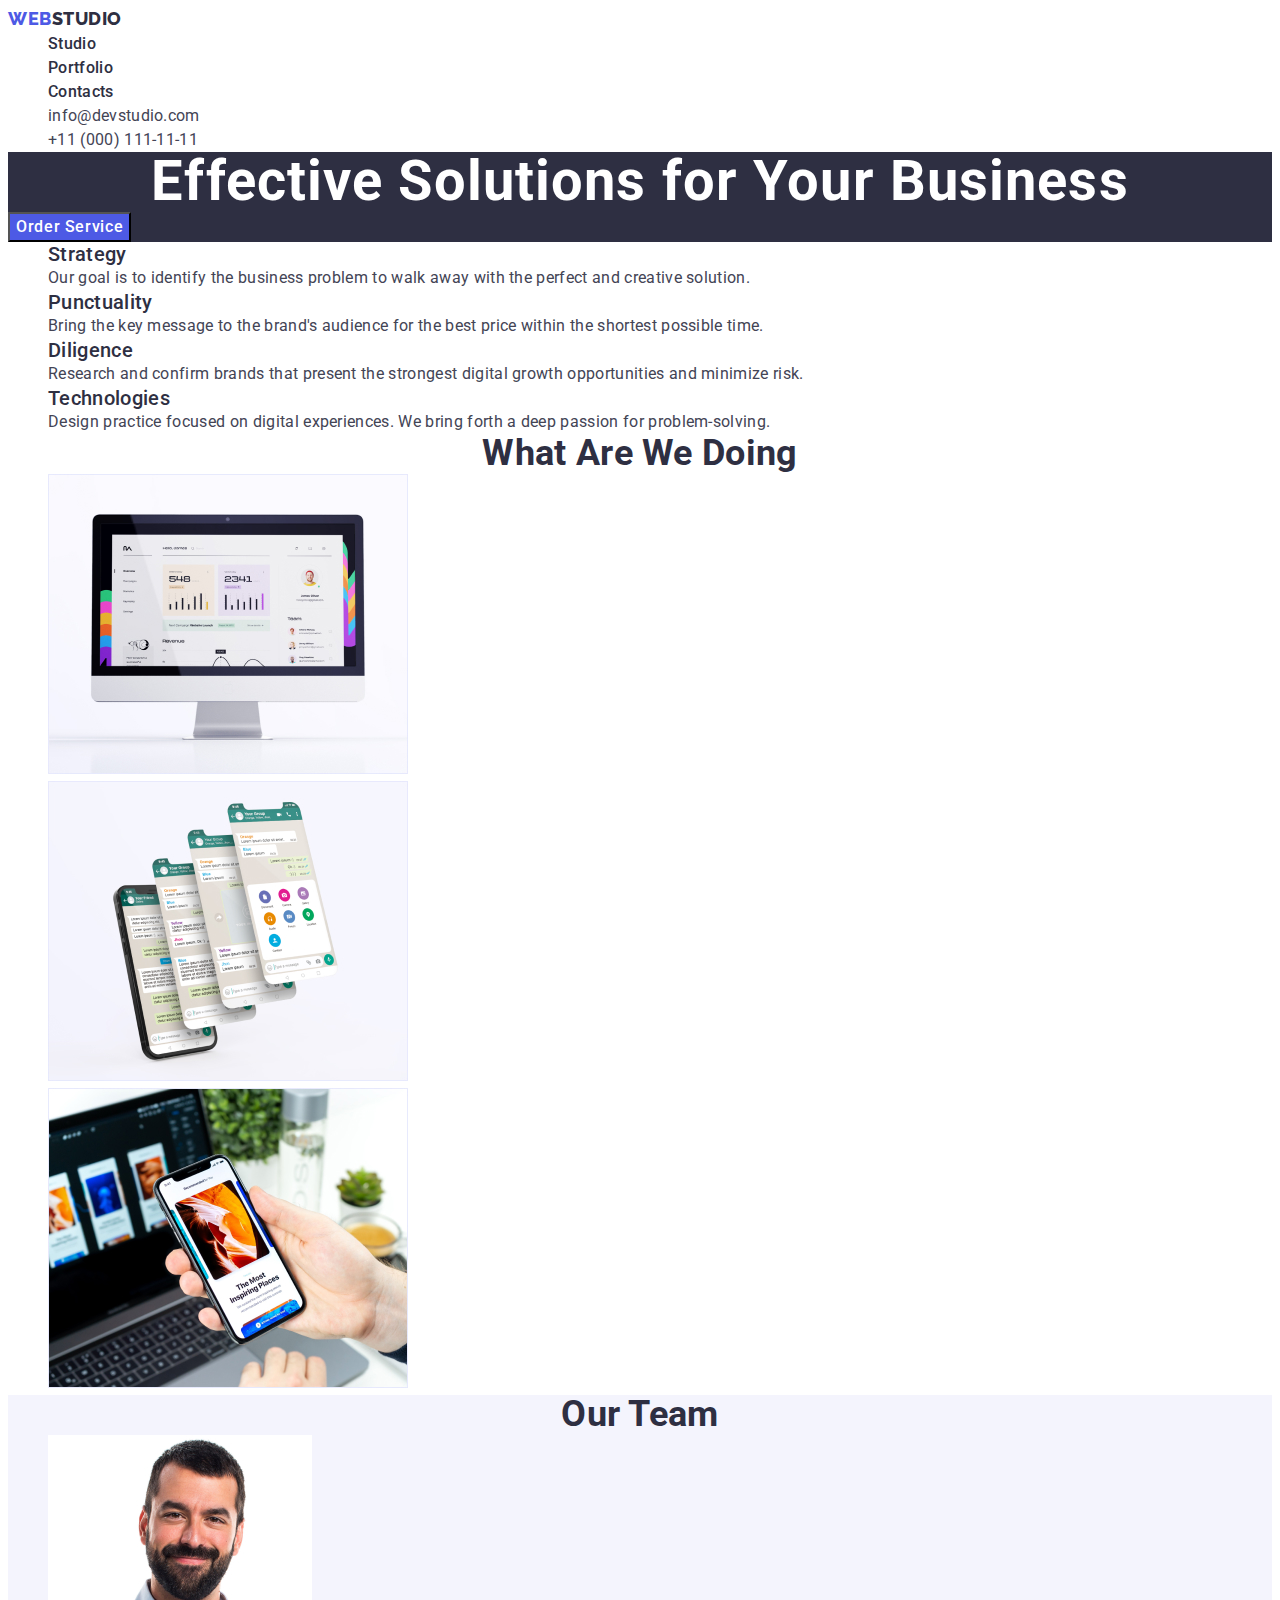
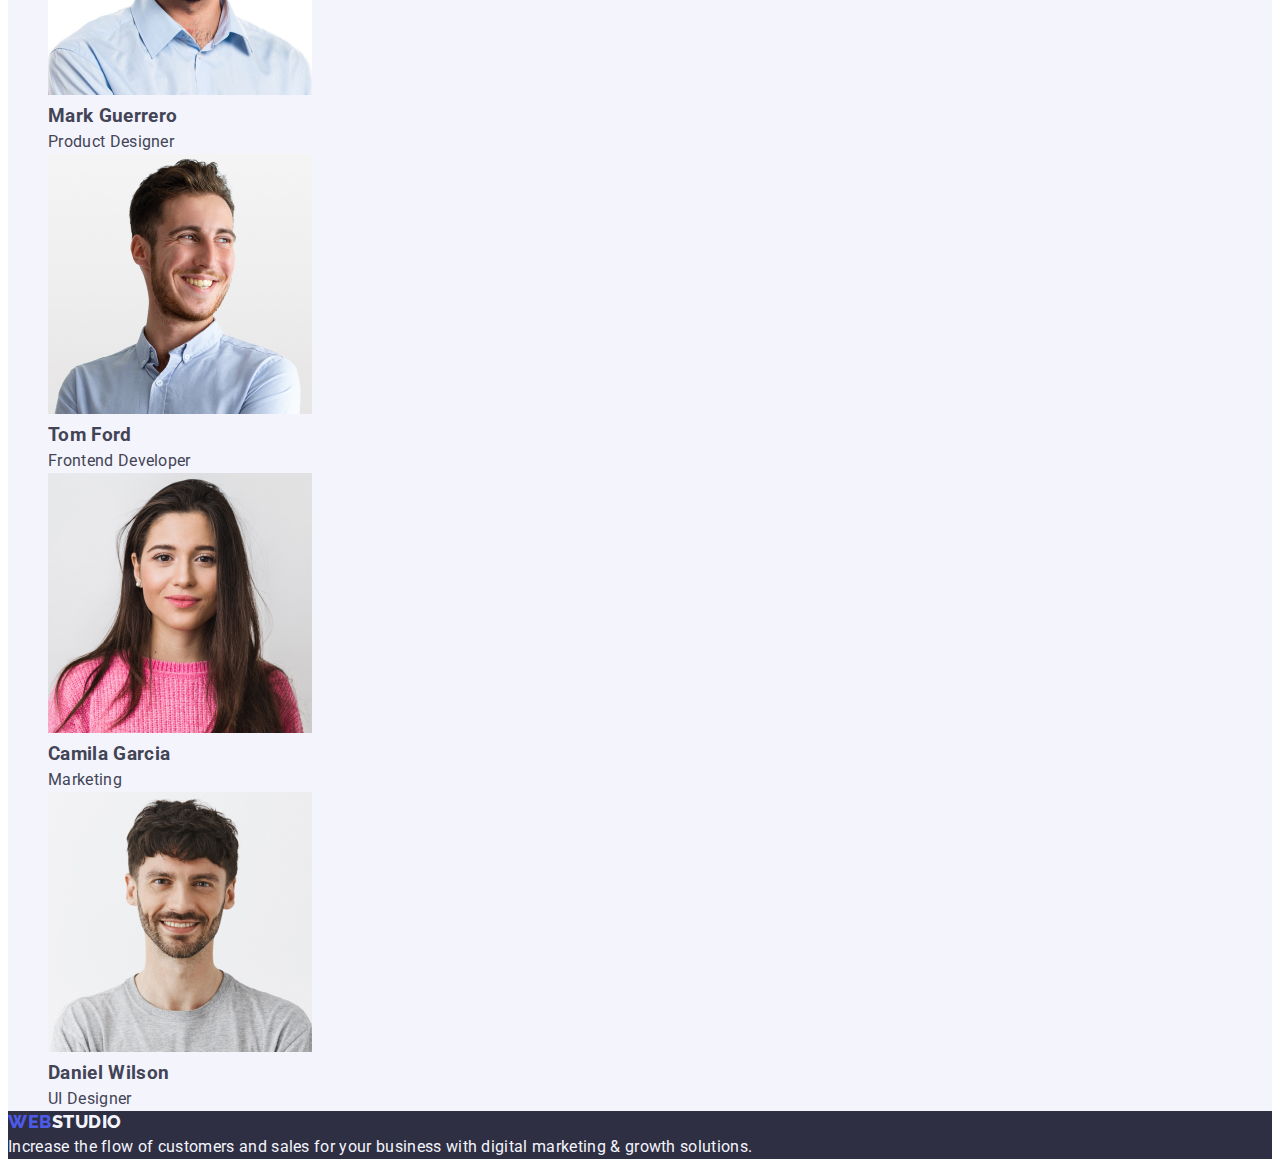
<file: index.html>
<!DOCTYPE html>
<html lang="en">

<head>
	<meta charset="UTF-8">
	<meta name="viewport" content="width=device-width, initial-scale=1.0">
	<title>Web Studio</title>
</head>
<link rel="stylesheet" href="./css/styles.css">
<link rel="preconnect" href="https://fonts.googleapis.com">
<link rel="preconnect" href="https://fonts.gstatic.com" crossorigin>
<link
	href="https://fonts.googleapis.com/css2?family=Raleway:ital,wght@0,800;1,800&family=Roboto:wght@400;500;700&display=swap"
	rel="stylesheet">

<body>
	<header class="header">
		<nav class="header-nav">
			<a href="./index.html" class="logo link">Web<span>Studio</span></a>
			<ul class="nav-list">
				<li class="list-item list"><a class="list-link link" href="./index.html">Studio</a></li>
				<li class="list-item list"><a class="list-link link" href="./portfolio.html">Portfolio</a></li>
				<li class="list-item list"><a class="list-link link" href="./index.html">Contacts</a></li>
			</ul>
		</nav>
		<address class="header-address">
			<ul class="address-list">
				<li class="list-item list"><a class="list-link link"
						href="mailto:info@devstudio.com">info@devstudio.com</a>
				</li>
				<li class="list-item list"><a class="list-link link" href="tel:+11(000)1111111">+11 (000) 111-11-11</a>
				</li>
			</ul>
		</address>
	</header>
	<main>
		<section class="hero">
			<h1 class="hero-title">Effective Solutions
				for Your Business</h1>
			<button type="button" class="hero-button">Order Service</button>
		</section>
		<section class="features">
			<h2 class="visualy-hidden">Our services</h2>
			<ul class="features-list">
				<li class="list-item list">
					<h3 class="list-title">Strategy</h3>
					<p class="list-text">Our goal is to identify the business
						problem to walk away with the perfect and creative solution.</p>
				</li>
				<li class="list-item list">
					<h3 class="list-title">Punctuality</h3>
					<p class="list-text">Bring the key message to the brand's audience for the best price within the
						shortest possible
						time.</p>
				</li>
				<li class="list-item list">
					<h3 class="list-title">Diligence</h3>
					<p class="list-text">Research and confirm brands that present the strongest digital growth
						opportunities
						and minimize
						risk.</p>
				</li>
				<li class="list-item list">
					<h3 class="list-title">Technologies</h3>
					<p class="list-text">Design practice focused on digital experiences. We bring forth a deep passion
						for
						problem-solving.</p>
				</li>
			</ul>
		</section>
		<section class="services">
			<h2 class="services-title title">What are we doing</h2>
			<ul class="services-list">
				<li class="list-item list"><img src="./images/img-1.jpg" alt="laptop" width="360"></li>
				<li class="list-item list"><img src="./images/img-2.jpg" alt="screen" width="360"></li>
				<li class="list-item list"><img src="./images/img-3.jpg" alt="phone" width="360"></li>
			</ul>
		</section>
		<section class="team">
			<h2 class="team-title title">Our Team</h2>
			<ul class="team-list">
				<li class="list-item list"><img src="./images/team-photo-1.jpg" alt="team-photo" width="264"
						height="260">
					<h3 class="list-title">Mark Guerrero</h3>
					<p class="list-text">Product Designer</p>
				</li>
				<li class="list-item list"><img src="./images/team-photo-2.jpg" alt="team-photo" width="264"
						height="260">
					<h3 class="list-title">Tom Ford</h3>
					<p class="list-text">Frontend Developer</p>
				</li>
				<li class="list-item list"><img src="./images/team-photo-3.jpg" alt="team-photo" width="264"
						height="260">
					<h3 class="list-title">Camila Garcia</h3>
					<p class="list-text">Marketing</p>
				</li>
				<li class="list-item list"><img src="./images/team-photo-4.jpg" alt="team-photo" width="264"
						height="260">
					<h3 class="list-title">Daniel Wilson</h3>
					<p class="list-text">UI Designer</p>
				</li>
			</ul>
		</section>

	</main>
	<footer class="footer">
		<a href="./index.html" class="logo link">Web<span>Studio</span></a>
		<p class="footer-text">Increase the flow of customers and sales for your business with digital marketing &
			growth solutions.</p>
	</footer>


</body>

</html>
</file>
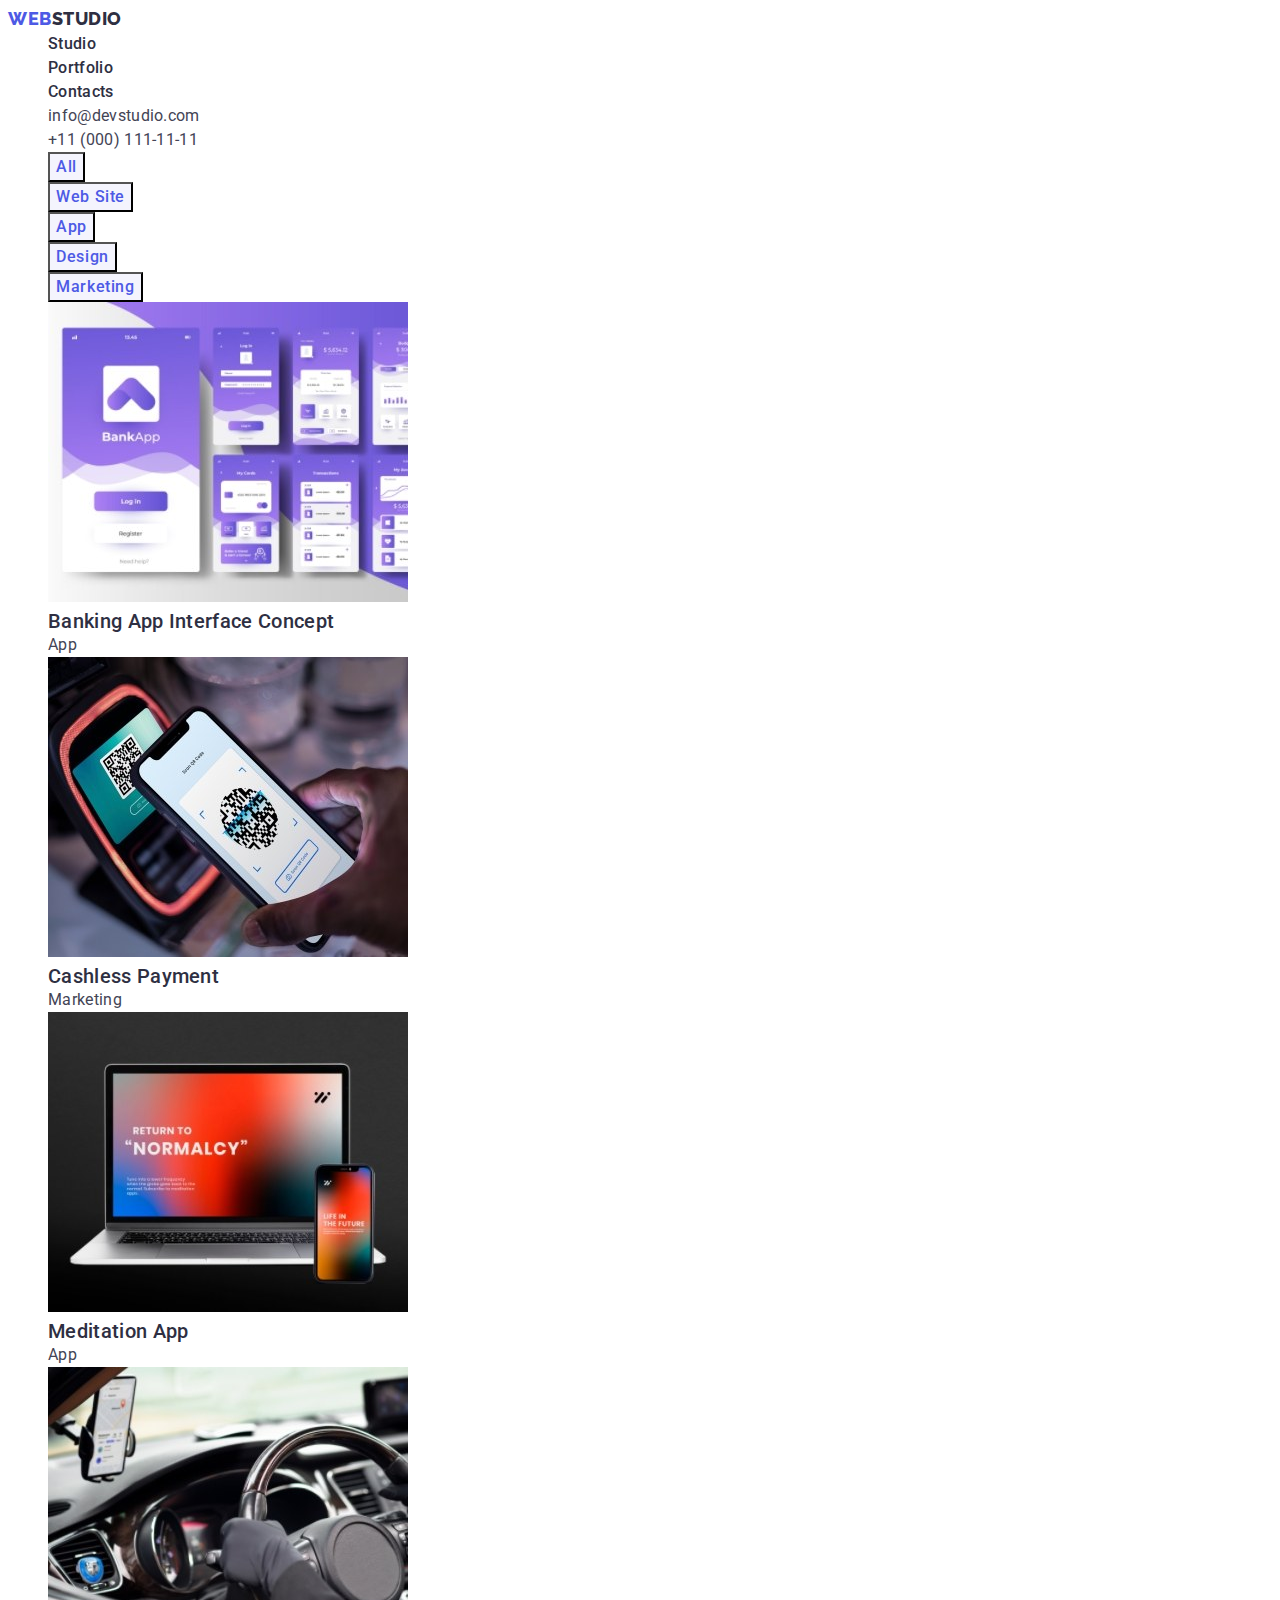
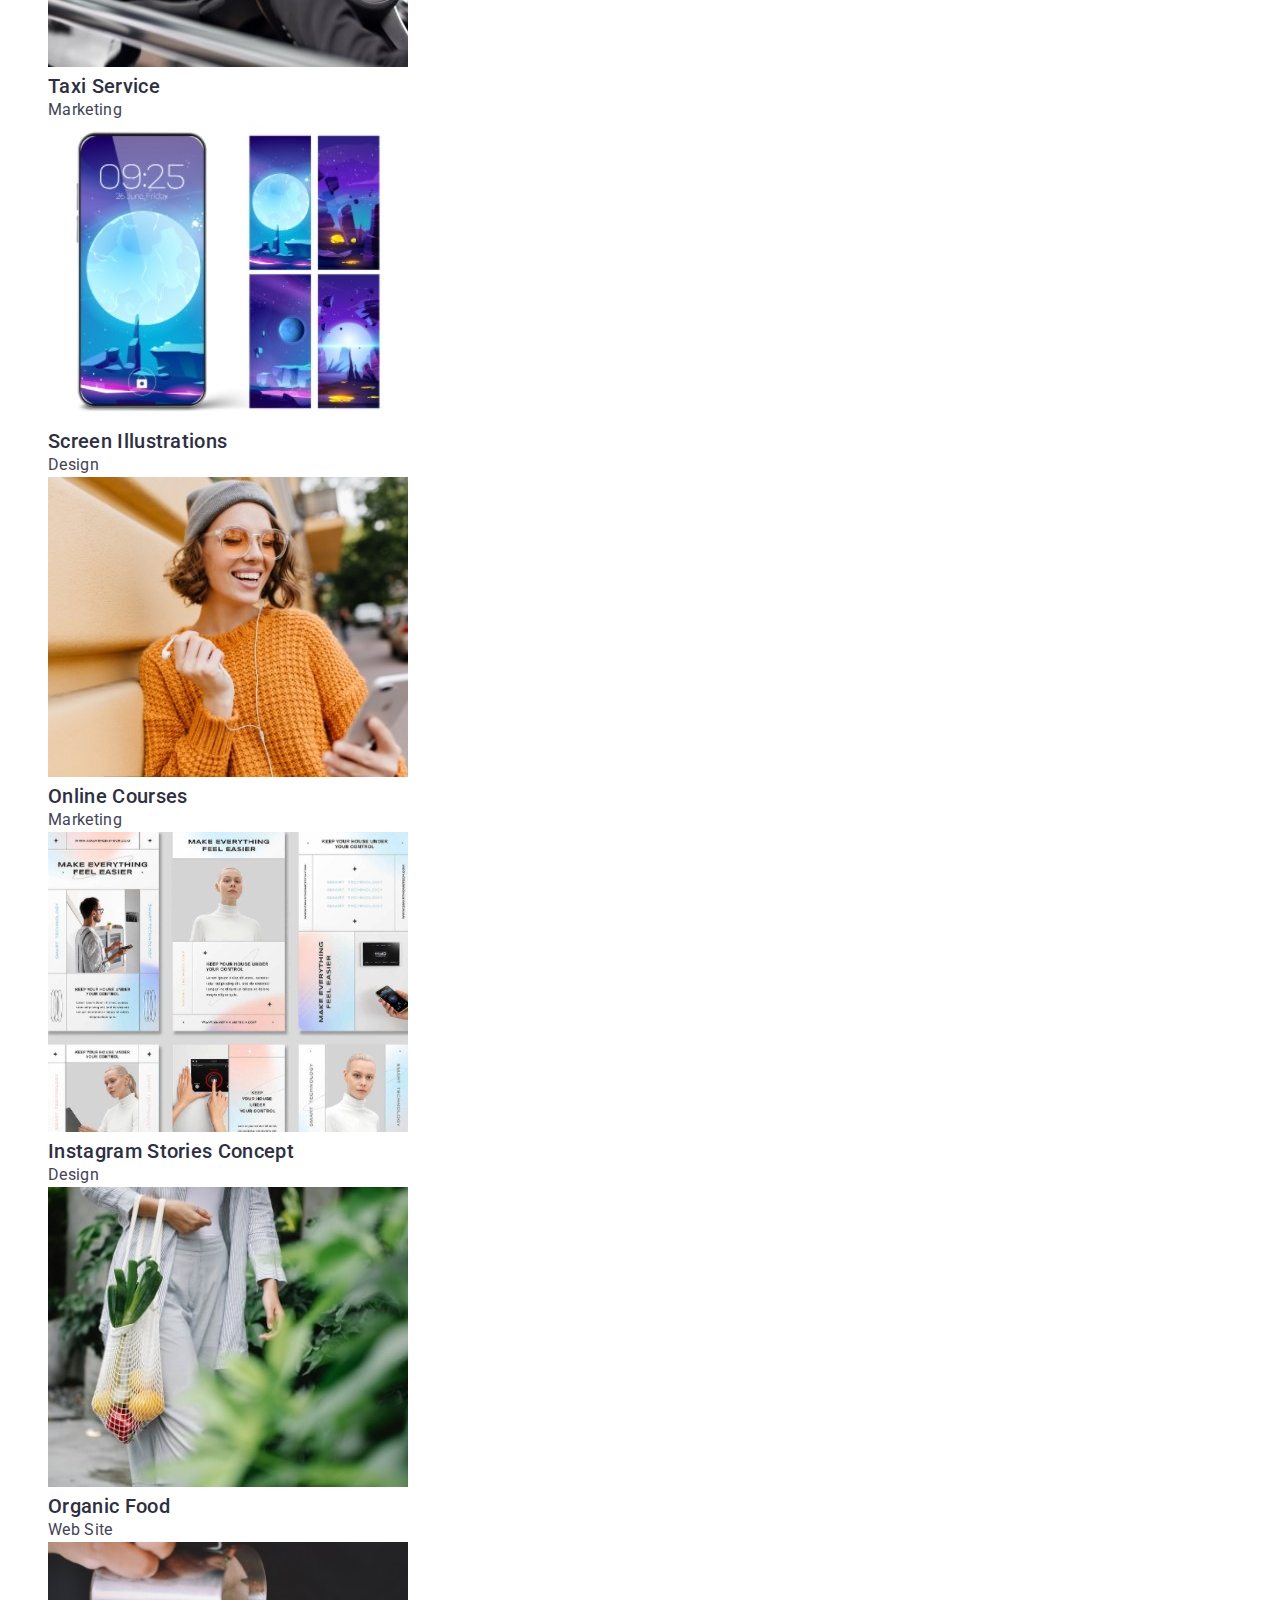
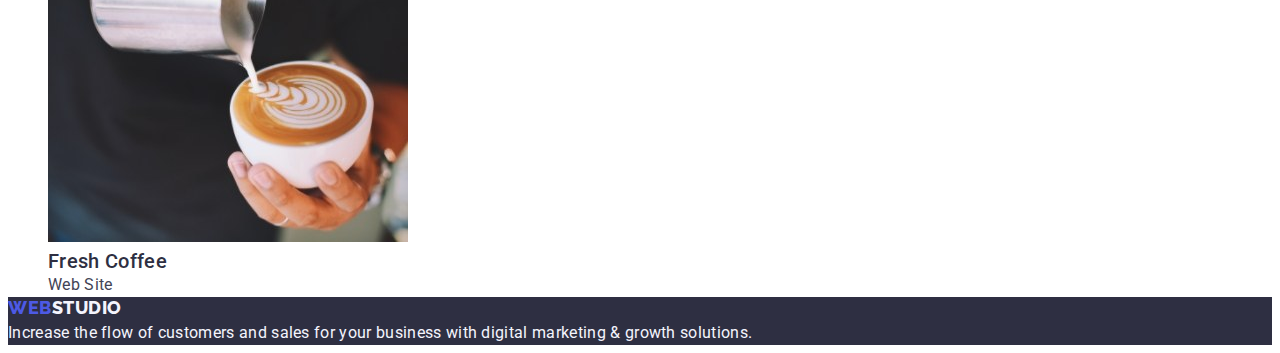
<file: portfolio.html>
<!DOCTYPE html>
<html lang="en">

<head>
	<meta charset="UTF-8">
	<meta name="viewport" content="width=device-width, initial-scale=1.0">
	<title>Web Studio</title>
</head>
<link rel="stylesheet" href="./css/styles.css">
<link rel="preconnect" href="https://fonts.googleapis.com">
<link rel="preconnect" href="https://fonts.gstatic.com" crossorigin>
<link
	href="https://fonts.googleapis.com/css2?family=Raleway:ital,wght@0,800;1,800&family=Roboto:wght@400;500;700&display=swap"
	rel="stylesheet">

<body>
	<header class="header">
		<nav class="header-nav">
			<a href="./index.html" class="logo link">Web<span>Studio</span></a>
			<ul class="nav-list">
				<li class="list-item list"><a class="list-link link" href="./index.html">Studio</a></li>
				<li class="list-item list"><a class="list-link link" href="./portfolio.html">Portfolio</a></li>
				<li class="list-item list"><a class="list-link link" href="./index.html">Contacts</a></li>
			</ul>
		</nav>
		<address class="header-address">
			<ul class="address-list">
				<li class="list-item list"><a class="list-link link"
						href="mailto:info@devstudio.com">info@devstudio.com</a>
				</li>
				<li class="list-item list"><a class="list-link link" href="tel:+11(000)1111111">+11 (000) 111-11-11</a>
				</li>
			</ul>
		</address>
	</header>
</body>
<main>

	<section class="filter">
		<h1 class="visualy-hidden">Sec1</h1>
		<ul class="filter-list list">
			<li class="list-item "><button type="button" class="filter-button">All</button></li>
			<li class="list-item "><button type="button" class="filter-button">Web Site</button></li>
			<li class="list-item "><button type="button" class="filter-button">App</button></li>
			<li class="list-item "><button type="button" class="filter-button">Design</button></li>
			<li class="list-item "><button type="button" class="filter-button">Marketing</button></li>
		</ul>
	</section>
	<section class="works">
		<ul class="works-list list">
			<li class="list-item">
				<a href="" class="list-link link">
					<img src="./images/img.jpg" alt="app" width="360" height="300">
					<h2 class="list-title">Banking App Interface Concept</h2>
					<p class="list-text">App</p>
				</a>
			</li>
			<li class="list-item"><a href="" class="list-link link"><img src="./images/img1.jpg" alt="pay" width="360"
						height="300">
					<h2 class="list-title">Cashless Payment</h2>
					<p class="list-text">Marketing</p>
				</a></li>
			<li class="list-item"><a href="" class="list-link link"><img src="./images/img2.jpg" alt="laptop"
						width="360" height="300">
					<h2 class="list-title">Meditation App</h2>
					<p class="list-text">App</p>
				</a></li>
			<li class="list-item"><a href="" class="list-link link"><img src="./images/img3.jpg" alt="car" width="360"
						height="300">
					<h2 class="list-title">Taxi Service</h2>
					<p class="list-text">Marketing</p>
				</a></li>
			<li class="list-item"><a href="" class="list-link link"><img src="./images/img4.jpg" alt="design"
						width="360" height="300">
					<h2 class="list-title">Screen Illustrations</h2>
					<p class="list-text">Design</p>
				</a></li>
			<li class="list-item"><a href="" class="list-link link"><img src="./images/img5.jpg" alt="selfie"
						width="360" height="300">
					<h2 class="list-title">Online Courses</h2>
					<p class="list-text">Marketing</p>
				</a></li>
			<li class="list-item"><a href="" class="list-link link"><img src="./images/img6.jpg" alt="instagram"
						width="360" height="300">
					<h2 class="list-title">Instagram Stories Concept</h2>
					<p class="list-text">Design</p>
				</a></li>
			<li class="list-item"><a href="" class="list-link link"><img src="./images/img7.jpg" alt="woman" width="360"
						height="300">
					<h2 class="list-title">Organic Food</h2>
					<p class="list-text">Web Site</p>
				</a></li>
			<li class="list-item"><a href="" class="list-link link"><img src="./images/img8.jpg" alt="coffee"
						width="360" height="300">
					<h2 class="list-title">Fresh Coffee</h2>
					<p class="list-text">Web Site</p>
				</a></li>
		</ul>
	</section>

</main>

<footer class="footer">
	<a href="./index.html" class="logo link">Web<span>Studio</span></a>
	<p class="footer-text">Increase the flow of customers and sales for your business with digital marketing &
		growth solutions.</p>
</footer>

</html>
</file>
<file: css/styles.css>
:root {
  --iris: #4d5ae5;
  --ocean: #404bbf;
  --navy-blue: #2e2f42;
  --green: #31d0aa;
  --slate: #434455;
  --light-slate: #8e8f99;
  --cornflower: #e7e9fc;
  --cloud: #f4f4fd;
  --navy-blue-modal: rgba(46, 47, 66, 0.4);
  --grey: rgba(46, 47, 66, 0.7);
  --white: #fff;
  --dairy: #fcfcfc;

  --font-family: "Roboto", sans-serif;
  --second-family: "Raleway", sans-serif;
}

.link {
  text-decoration: none;
}
.list {
  list-style: none;
}

body {
  font-family: var(--font-family);

  font-weight: 400;
  font-size: 16px;
  line-height: 1.5;
  letter-spacing: 0.02em;
  color: var(--slate);
}

.title {
  font-size: 36px;
  font-weight: 700;
  line-height: 1.11;
  text-align: center;
  text-transform: capitalize;

  color: var(--navy-blue);
}

/* Header */

.header {
}
.header-nav {
}
.logo {
  font-weight: 800;
  font-size: 18px;
  line-height: 1.16667;
  letter-spacing: 0.03em;
  text-transform: uppercase;
  color: var(--iris);

  font-family: var(--second-family);
}
.header .logo span {
  color: var(--navy-blue);
}

.nav-list {
}

.nav-list .list-link {
  font-weight: 500;
  font-size: 16px;
  line-height: 1.5;
  letter-spacing: 0.02em;
  color: var(--navy-blue);
}
.header-address {
}
.address-list .list-link {
  color: var(--slate);
  font-style: normal;
}

.nav-list .list-link:hover,
.address-list .list-link:hover {
  color: var(--ocean);
}

/* HERO */

.hero {
  background-color: var(--navy-blue);
}
.hero-title {
  font-size: 56px;
  font-weight: 700;
  line-height: 1.07;
  letter-spacing: 0.02em;
  text-align: center;
  color: var(--white);
}
.hero-button {
  color: var(--white);
  background-color: var(--iris);

  /* Button Text */
  font-family: var(--font-family);
  font-size: 16px;
  font-weight: 500;
  line-height: 1.5;
  letter-spacing: 0.04em;
  text-align: left;
}

.hero-button:hover {
  background-color: var(--ocean);
  cursor: pointer;
}

/* features */

.features {
}
.visualy-hidden {
  position: absolute;
  width: 1px;
  height: 1px;
  margin: -1px;
  border: 0;
  padding: 0;
  white-space: nowrap;
  clip-path: inset(100%);
  clip: rect(0 0 0 0);
  overflow: hidden;
}
.features-list {
}
.list-item {
}
.features-list .list-title {
  font-size: 20px;
  font-weight: 500;
  line-height: 1.2;

  color: var(--navy-blue);
}

.list-text {
}

/* services */

.services {
}
.services-title {
}
.services-list {
}
.list-item {
}

/* team */

.team {
  background-color: var(--cloud);
}
.team-title {
}
.team-list {
}
.list-item {
}

.list-text {
}

/* portfolio */

.filter {
}
.filter-list .list-item {
}
.filter-button {
  background-color: var(--cloud);
  color: var(--iris);

  font-family: var(--font-family);
  font-size: 16px;
  font-weight: 500;
  line-height: 1.5;
  letter-spacing: 0.04em;
  cursor: pointer;
}

.filter-button:hover {
  background-color: var(--ocean);
  color: var(--white);
}
.works {
}
.works-list .list-text {
  color: var(--slate);
}

.link {
}

.works-list .list-title {
  font-size: 20px;
  font-weight: 500;
  line-height: 1.2;

  color: var(--navy-blue);
}

.list-text {
}

/* footer */

.footer {
  background-color: var(--navy-blue);
}
.footer .logo span {
  color: var(--cloud);
}
.footer-text {
  color: var(--cloud);
}
/* Скидання */
h1,
h2,
h3,
h4,
h5,
h6,
p,
ul {
  margin-top: 0;
  margin-bottom: 0;
}
</file>
